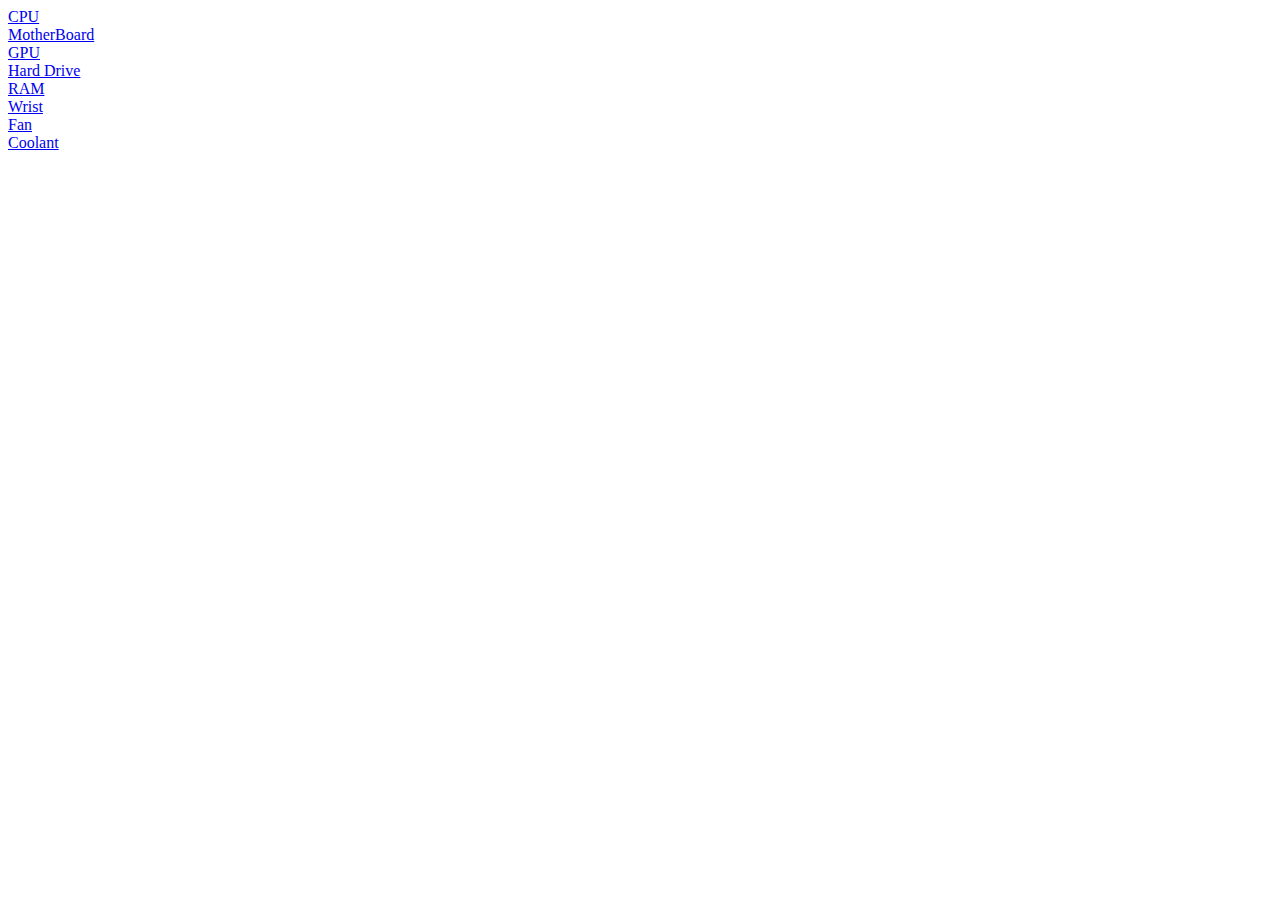
<file: computer.html>
<!DOCTYPE html>
<html>
  <head>
    <title>Computer</title>
  </head>
  <body>
    <a href="http://www.amazon.com/dp/B00MUTWELC/ref=wl_it_dp_o_pC_nS_ttl?_encoding=UTF8&colid=3SFXO4FWCOLIU&coliid=I1YTCRXT25K10O">CPU</a><br>
    <a href="http://www.amazon.com/dp/B008B6ONXK/ref=wl_it_dp_o_pd_nS_ttl?_encoding=UTF8&colid=3SFXO4FWCOLIU&coliid=I9EKJ3H8AL555&psc=1">MotherBoard</a><br>
    <a href="http://www.amazon.com/dp/B00UOYQ9N4/ref=wl_it_dp_o_pd_nS_ttl?_encoding=UTF8&colid=3SFXO4FWCOLIU&coliid=IIZCS94IO09RD&psc=1">GPU</a><br>
    <a href="http://www.amazon.com/dp/B00OBRE5UE/ref=wl_it_dp_o_pC_nS_ttl?_encoding=UTF8&colid=3SFXO4FWCOLIU&coliid=I33ROFL5GVLYR7&psc=1">Hard Drive</a><br>
    <a href="http://www.amazon.com/gp/product/B004RFBIUU?colid=3SFXO4FWCOLIU&coliid=I3DU4RLILAPEEV&ref_=wl_it_dp_o_pC_nS_ttl">RAM</a><br>
    <a href="http://www.amazon.com/dp/B0107ONKWS/ref=wl_it_dp_o_pC_nS_ttl?_encoding=UTF8&colid=3SFXO4FWCOLIU&coliid=I1CGY71L58ZAPZ">Wrist</a><br>
    <a href="http://www.amazon.com/dp/B00PJSFR7Y/ref=wl_it_dp_o_pC_S_ttl?_encoding=UTF8&colid=3SFXO4FWCOLIU&coliid=IC2UJQ8BCG1BH&psc=1">Fan</a><br>
    <a href="http://www.amazon.com/dp/B000OGX5AM/ref=wl_it_dp_o_pC_nS_ttl?_encoding=UTF8&colid=3SFXO4FWCOLIU&coliid=I3J3AO4A779DJX&psc=1">Coolant</a><br>
  </body>
</html>
</file>
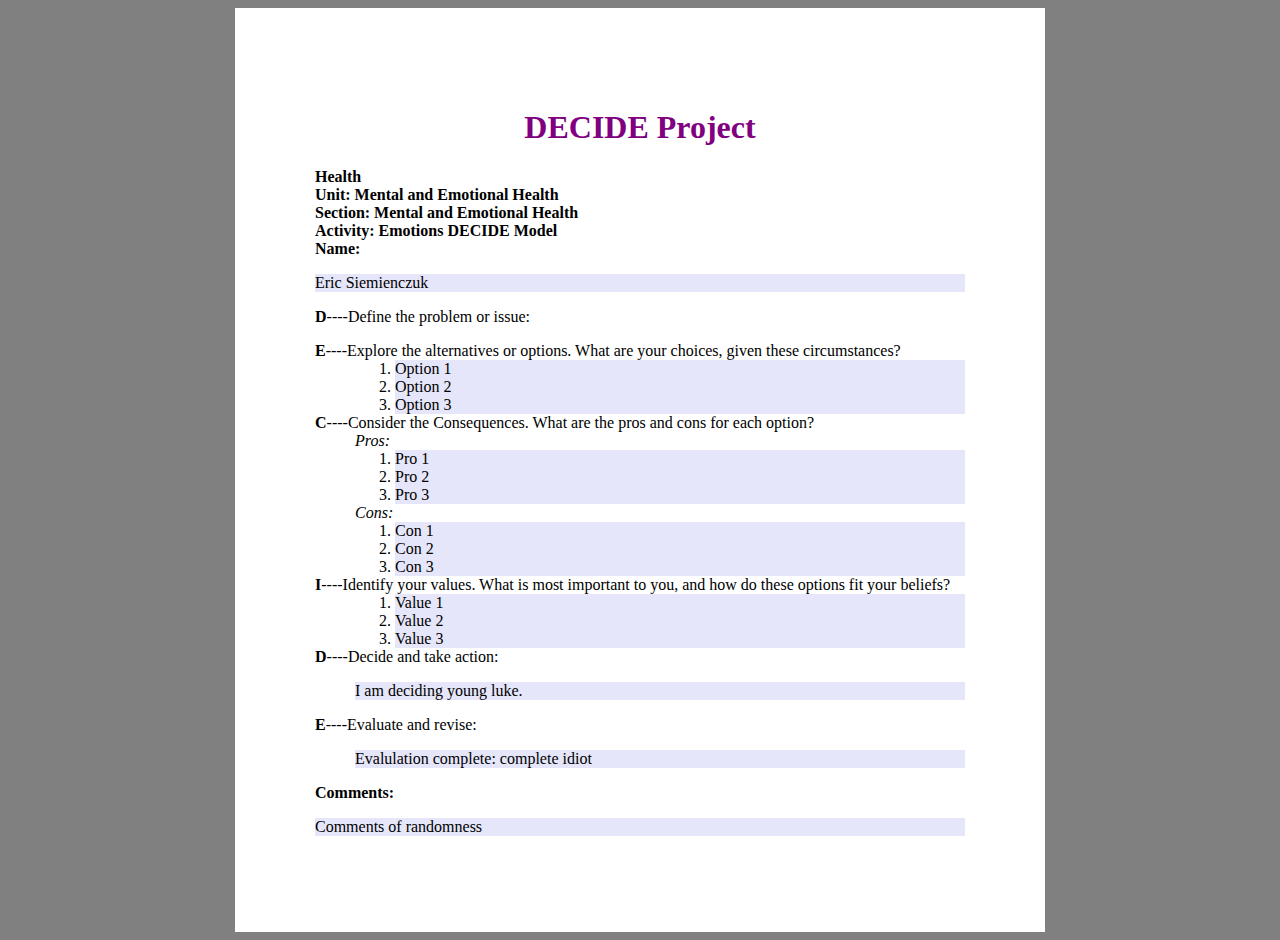
<file: homework/decide_emotions.html>
<!DOCTYPE html>
<html>
  <head>
    <title></title>
    <link href="decide_model.css" rel="stylesheet" type="text/css">
  </head>
  <body>
    <div id = "page">
      <div id = "header">
        <h1 color = purple;>DECIDE Project</h1>
        <b>
          Health<br>
          Unit: Mental and Emotional Health<br>
          Section: Mental and Emotional Health<br>
          Activity: Emotions DECIDE Model<br>
        </b>
        <b>Name: </b><p>Eric Siemienczuk</p>
      </div>
      <dl>
        <dt><strong>D</strong>----Define the problem or issue:</dt>
          <dd>
            <p>
              
            </p>
          </dd>
        <dt><strong>E</strong>----Explore the alternatives or options. What are your choices, given these circumstances?</dt>
          <dd>
            <ol>
              <li>
                Option 1
              </li>
              <li>
                Option 2
              </li>
              <li>
                Option 3
              </li>
            </ol>
          </dd>
        <dt><strong>C</strong>----Consider the Consequences. What are the pros and cons for each option?</dt>
          <dd>
            <i>Pros:</i>
              <ol>
                <li>
                  Pro 1
                </li>
                <li>
                  Pro 2
                </li>
                <li>
                  Pro 3
                </li>
              </ol>
            <i>Cons:</i>
              <ol>
                <li>
                  Con 1
                </li>
                <li>
                  Con 2
                </li>
                <li>
                  Con 3
                </li>
              </ol>
          </dd>
        <dt><strong>I</strong>----Identify your values. What is most important to you, and how do these options fit your beliefs?</dt>
          <dd>
            <ol>
              <li>
                Value 1
              </li>
              <li>
                Value 2
              </li>
              <li>
                Value 3
              </li>
            </ol>
          </dd>
        <dt><strong>D</strong>----Decide and take action:</dt>
          <dd>
            <p>
              I am deciding young luke.
            </p>
          </dd>
        <dt><strong>E</strong>----Evaluate and revise:</dt>
          <dd>
            <p>
              Evalulation complete: complete idiot
            </p>
          </dd>
      </dl>
      <div id = "comments">
        <b>Comments:</b>
        <p>
          Comments of randomness
        </p>
      </div>
    </div>
  </body>
</html>
</file>
<file: homework/decide_model.css>
li, p {
  background-color: lavender;
  font-size: 3;
}
body {
  background-color: gray;
}
#page {
  margin-left: auto;
  margin-right: auto;
  width: 650px;
  background-color: white;
  border-style: solid;
  border-width: 80px;
  border-color: white;
}
h1 {
  text-align: center;
  color: purple;
}
dt {
  font-size: 5;
}
</file>
